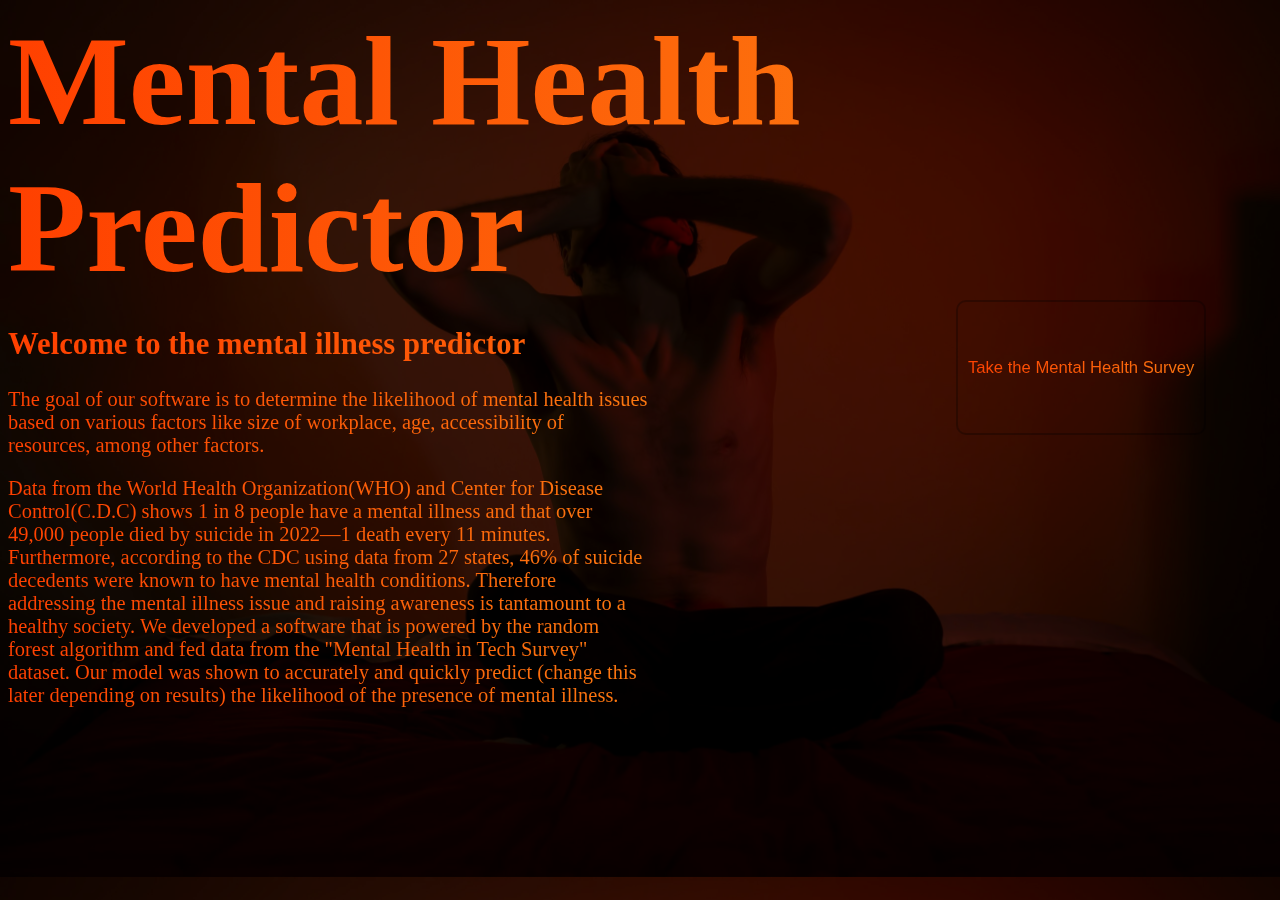
<file: src/main/resources/static/index.html>
<!DOCTYPE HTML>
<html xmlns:th="https://www.thymeleaf.org">
<head> 
    <title>Getting Started: Serving Web Content</title> 
    <meta http-equiv="Content-Type" content="text/html; charset=UTF-8" />
    <link rel="stylesheet" href="styles.css">
</head>
<body>
    <!--
    <p>Get your greeting <a href="/greeting">here</a></p>
    <p th:text="|Hello, ${name}!|" />
    -->
    <div class = "background-image-container">
        <div class = "content">
            <div class = "left-content">
                <h1 class = "moving-text">Mental Health Predictor</h1>
                <h2 class = "sub-header">Welcome to the mental illness predictor</h2>
                <p class = "para">The goal of our software is to determine the likelihood of 
                    mental health issues based on various factors like 
                    size of workplace, age, accessibility of resources, 
                    among other factors. </p>
                <p class = "para">Data from the World Health Organization(WHO) 
                    and Center for Disease Control(C.D.C) shows 1 in 8 people 
                    have a mental illness and that over 49,000 people died by 
                    suicide in 2022—1 death every 11 minutes. Furthermore, according 
                    to the CDC using data from 27 states, 46% of suicide decedents were 
                    known to have mental health conditions. Therefore addressing the mental 
                    illness issue and raising awareness is tantamount to a healthy society. 
                    We developed a software that is powered by the random forest algorithm and 
                    fed data from the "Mental Health in Tech Survey" dataset. 
                    Our model was shown to accurately and quickly predict (change this later depending on results) 
                    the likelihood of the presence of mental illness.</p>
            </div>
            <div class = "right-content" id = "survey-page-1">
                <button>Take the Mental Health Survey</button>
            </div>
        </div>
    </div>
    <script src="script.js"></script>
</body>
</html>
</file>
<file: src/main/resources/static/styles.css>
body{
    /* background: radial-gradient(ellipse at top, #e66465, transparent),
            radial-gradient(ellipse at bottom, #4d9f0c, transparent); */
    /* background-color: rgb(145, 251, 255); */
    background: linear-gradient( rgba(0, 0, 0, 0.7), rgba(0, 0, 0, 0.7) ), url('StressedMan.jpg');
    background-size: cover;
    font-size: 1.6cqw
}

.moving-text {
    margin: 0;
    --bg-size: 400%;
    --color-one: hsl(15, 100%, 50%);
    --color-two: hsl(40 95% 55%);
    font-size: clamp(3rem, 25vmin, 8rem);
    background: linear-gradient(
                90deg,
                var(--color-one),
                var(--color-two),
                var(--color-one)
              ) 0 0 / var(--bg-size) 100%;
              color: transparent;
              -webkit-background-clip: text;
              background-clip: text;
              animation: move-bg 25s infinite linear;
}

.para{
    max-width: 50vw;
    --bg-size: 400%;
    --color-one: hsl(15, 100%, 50%);
    --color-two: hsl(40 95% 55%);
    background: linear-gradient(
                90deg,
                var(--color-one),
                var(--color-two),
                var(--color-one)
              ) 0 0 / var(--bg-size) 100%;
              color: transparent;
              -webkit-background-clip: text;
              background-clip: text;
              animation: move-bg 25s infinite linear;
}

.sub-header{
    --bg-size: 400%;
    --color-one: hsl(15, 100%, 50%);
    --color-two: hsl(40 95% 55%);
    background: linear-gradient(
                90deg,
                var(--color-one),
                var(--color-two),
                var(--color-one)
              ) 0 0 / var(--bg-size) 100%;
              color: transparent;
              -webkit-background-clip: text;
              background-clip: text;
              animation: move-bg 25s infinite linear;
}

.content{
  display: grid;
  grid-template-columns: 75% 25%;
}

.right-content{
  align-content: center;
}

.right-content button{
  padding: 10px;
  max-width: 50vw;
  min-width: 15vw;
  min-height: 15vh;
  font-size: 1.3cqw;
  --bg-size: 400%;
  --color-one: hsl(15, 100%, 50%);
  --color-two: hsl(40 95% 55%);
  border: 2px solid rgba(0, 0, 0, 0.274);
  background: linear-gradient(
              90deg,
              var(--color-one),
              var(--color-two),
              var(--color-one)) 0 0 / var(--bg-size) 100%;
              color: transparent;
              -webkit-background-clip: text;
              background-clip: text;
              animation: move-bg 25s infinite linear;
  border-radius: 10px;
}

.right-content button:hover{
  cursor: pointer;
  box-shadow: 0 12px 16px 0 rgba(0, 0, 0, 0.274), 0 17px 50px 0 rgba(0, 0, 0, 0.7);
}

@keyframes move-bg {
    to {
      background-position: var(--bg-size) 0;
    }
}
</file>
